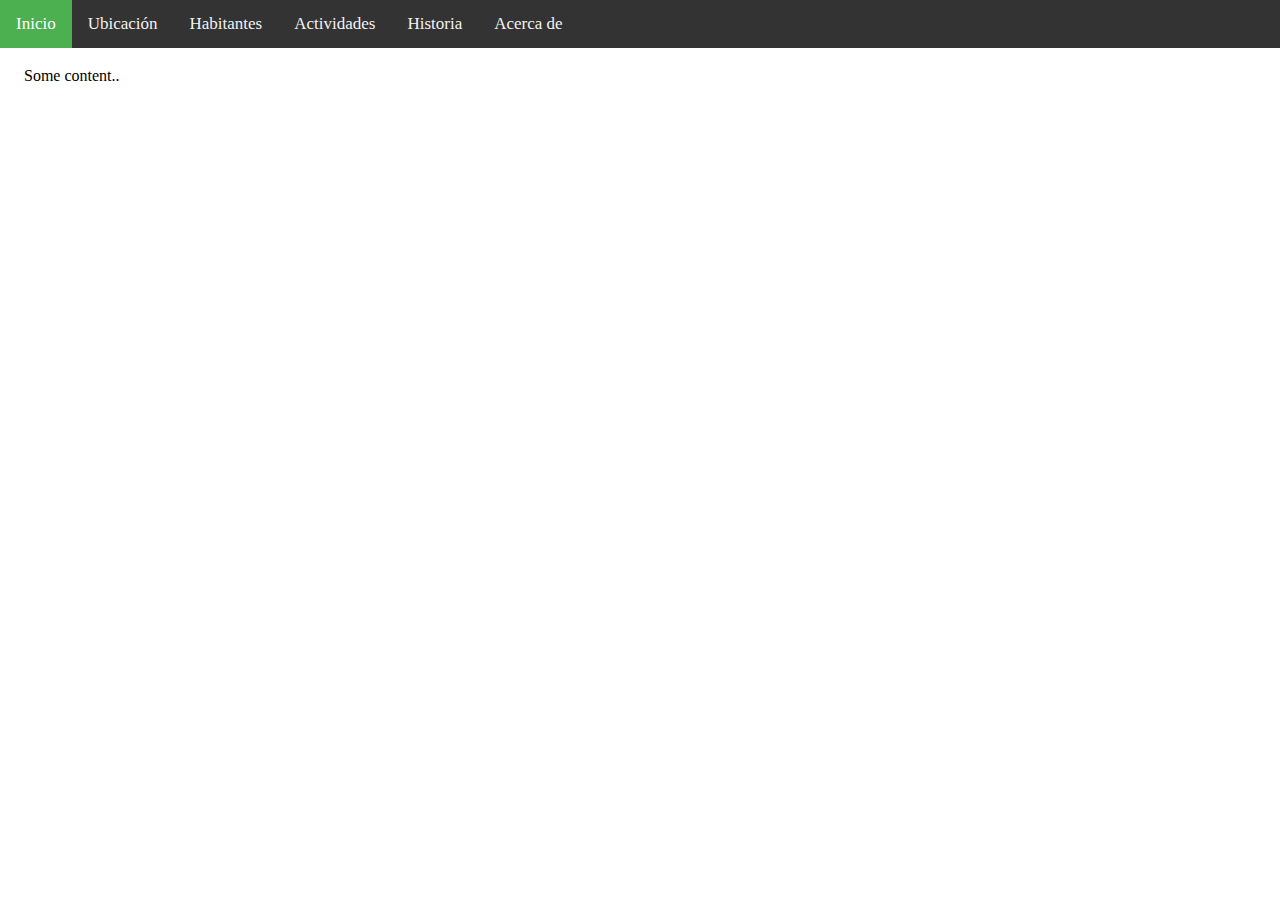
<file: index.html>
<!doctype html>
<html>
<head>
	<meta charset="UTF-8">
	<meta name="viewport" content="width=device-width, initial-scale=1">
	<link rel="stylesheet" href="css/styles.css">
  <title>Inicio</title>
</head>
<body>
 <div class="topnav">
  <a class="active" href="#home">Inicio</a>
  <a href="#location">Ubicación</a>
  <a href="#inhabitants">Habitantes</a>
  <a href="#activities">Actividades</a>
  <a href="history.html">Historia</a>
  <a href="#about">Acerca de</a>
</div> 


<div style="padding-left:16px">
  <h2>Top Navigation Example</h2>
  <p>Some content..</p>
</div>
<script src="js/script.js"></script>
</body>
</html>
</file>
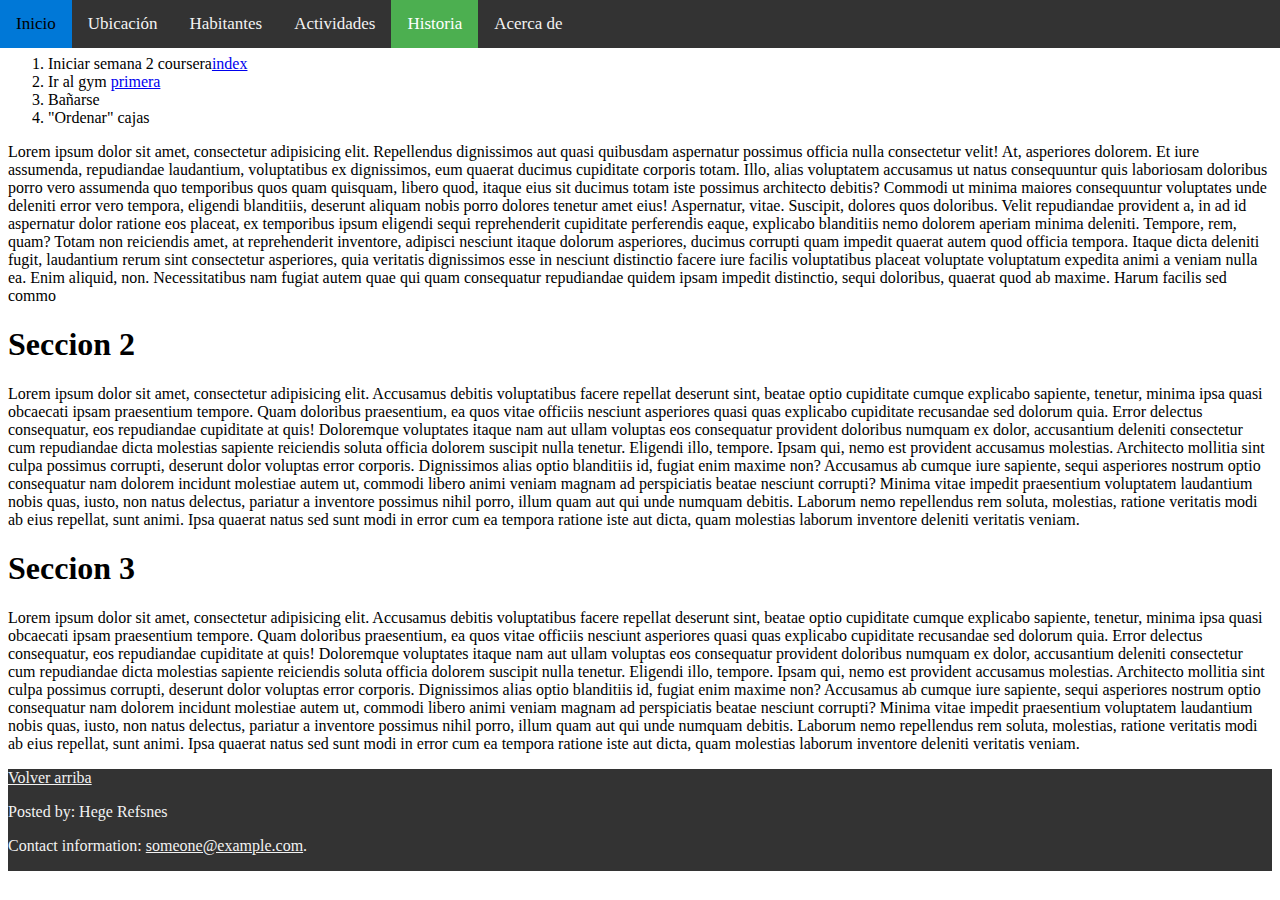
<file: history.html>
<!DOCTYPE html>
<html>
<head>
	<meta charset="UTF-8">
	<meta name="viewport" content="width=device-width, initial-scale=1">
	<link rel="stylesheet" href="css/styles.css">
	<title>Historia</title>
</head>
<body>

<div class="topnav" id="mySidenav">
  <a href="javascript:void(0)" class="closebtn" onclick="closeNav()">&times;</a>
  <a href="index.html">Inicio</a>
  <a href="#location">Ubicación</a>
  <a href="#inhabitants">Habitantes</a>
  <a href="#activities">Actividades</a>
  <a class="active" href="history.html">Historia</a>
  <a href="#about">Acerca de</a>
</div> 
<span class="side-menu" onclick="openNav()">&#9776;Menu</span>
<div class="topdiv" id="top-of">
<ol id="btop">
  <li>Iniciar semana 2 coursera<a href="index.html">index</a></li>
  <li>Ir al gym <a href="#salta3">primera</a></li>
  <li>Bañarse</li>
  <li>&quot;Ordenar&quot; cajas</li>
</ol>
</div>



<div id="salta"> <p> Lorem ipsum dolor sit amet, consectetur adipisicing elit. Repellendus dignissimos aut quasi quibusdam aspernatur possimus officia nulla consectetur velit! At, asperiores dolorem. Et iure assumenda, repudiandae laudantium, voluptatibus ex dignissimos, eum quaerat ducimus cupiditate corporis totam. Illo, alias voluptatem accusamus ut natus consequuntur quis laboriosam doloribus porro vero assumenda quo temporibus quos quam quisquam, libero quod, itaque eius sit ducimus totam iste possimus architecto debitis? Commodi ut minima maiores consequuntur voluptates unde deleniti error vero tempora, eligendi blanditiis, deserunt aliquam nobis porro dolores tenetur amet eius! Aspernatur, vitae. Suscipit, dolores quos doloribus. Velit repudiandae provident a, in ad id aspernatur dolor ratione eos placeat, ex temporibus ipsum eligendi sequi reprehenderit cupiditate perferendis eaque, explicabo blanditiis nemo dolorem aperiam minima deleniti. Tempore, rem, quam? Totam non reiciendis amet, at reprehenderit inventore, adipisci nesciunt itaque dolorum asperiores, ducimus corrupti quam impedit quaerat autem quod officia tempora. Itaque dicta deleniti fugit, laudantium rerum sint consectetur asperiores, quia veritatis dignissimos esse in nesciunt distinctio facere iure facilis voluptatibus placeat voluptate voluptatum expedita animi a veniam nulla ea. Enim aliquid, non. Necessitatibus nam fugiat autem quae qui quam consequatur repudiandae quidem ipsam impedit distinctio, sequi doloribus, quaerat quod ab maxime. Harum facilis sed commo
</p>
</div>
<section id="salta2"><h1>Seccion 2</h1>
  <p>Lorem ipsum dolor sit amet, consectetur adipisicing elit. Accusamus debitis voluptatibus facere repellat deserunt sint, beatae optio cupiditate cumque explicabo sapiente, tenetur, minima ipsa quasi obcaecati ipsam praesentium tempore. Quam doloribus praesentium, ea quos vitae officiis nesciunt asperiores quasi quas explicabo cupiditate recusandae sed dolorum quia. Error delectus consequatur, eos repudiandae cupiditate at quis! Doloremque voluptates itaque nam aut ullam voluptas eos consequatur provident doloribus numquam ex dolor, accusantium deleniti consectetur cum repudiandae dicta molestias sapiente reiciendis soluta officia dolorem suscipit nulla tenetur. Eligendi illo, tempore. Ipsam qui, nemo est provident accusamus molestias. Architecto mollitia sint culpa possimus corrupti, deserunt dolor voluptas error corporis. Dignissimos alias optio blanditiis id, fugiat enim maxime non? Accusamus ab cumque iure sapiente, sequi asperiores nostrum optio consequatur nam dolorem incidunt molestiae autem ut, commodi libero animi veniam magnam ad perspiciatis beatae nesciunt corrupti? Minima vitae impedit praesentium voluptatem laudantium nobis quas, iusto, non natus delectus, pariatur a inventore possimus nihil porro, illum quam aut qui unde numquam debitis. Laborum nemo repellendus rem soluta, molestias, ratione veritatis modi ab eius repellat, sunt animi. Ipsa quaerat natus sed sunt modi in error cum ea tempora ratione iste aut dicta, quam molestias laborum inventore deleniti veritatis veniam.
  </p>
</section>

<section id="salta3"><h1>Seccion 3</h1>
  <p>Lorem ipsum dolor sit amet, consectetur adipisicing elit. Accusamus debitis voluptatibus facere repellat deserunt sint, beatae optio cupiditate cumque explicabo sapiente, tenetur, minima ipsa quasi obcaecati ipsam praesentium tempore. Quam doloribus praesentium, ea quos vitae officiis nesciunt asperiores quasi quas explicabo cupiditate recusandae sed dolorum quia. Error delectus consequatur, eos repudiandae cupiditate at quis! Doloremque voluptates itaque nam aut ullam voluptas eos consequatur provident doloribus numquam ex dolor, accusantium deleniti consectetur cum repudiandae dicta molestias sapiente reiciendis soluta officia dolorem suscipit nulla tenetur. Eligendi illo, tempore. Ipsam qui, nemo est provident accusamus molestias. Architecto mollitia sint culpa possimus corrupti, deserunt dolor voluptas error corporis. Dignissimos alias optio blanditiis id, fugiat enim maxime non? Accusamus ab cumque iure sapiente, sequi asperiores nostrum optio consequatur nam dolorem incidunt molestiae autem ut, commodi libero animi veniam magnam ad perspiciatis beatae nesciunt corrupti? Minima vitae impedit praesentium voluptatem laudantium nobis quas, iusto, non natus delectus, pariatur a inventore possimus nihil porro, illum quam aut qui unde numquam debitis. Laborum nemo repellendus rem soluta, molestias, ratione veritatis modi ab eius repellat, sunt animi. Ipsa quaerat natus sed sunt modi in error cum ea tempora ratione iste aut dicta, quam molestias laborum inventore deleniti veritatis veniam.
  </p>
</section>

<footer><a href="#top-of">Volver arriba</a></footer>
 <footer>
  <p>Posted by: Hege Refsnes</p>
  <p>Contact information: <a href="mailto:someone@example.com">
  someone@example.com</a>.</p>
</footer> 
<script src="js/script.js"></script>
</body>
</html>
</file>
<file: css/styles.css>
/*********** TOP NAVIGATION BAR ***********/

/* Add a black background color to the top navigation */
.topnav {
  background-color: #333;
  overflow: hidden;
  position: fixed;
  top: 0;
  left: 0;
  width: 100%;
}

/* Style the links inside the navigation bar */
.topnav a {
  float: left;
  color: #f2f2f2;
  text-align: center;
  padding: 14px 16px;
  text-decoration: none;
  font-size: 17px;
}

/* Change the color of links on hover  #ddd*/
.topnav a:hover {
  background-color: #0078d7;
  color: black;
}

/* Add a color to the active/current link */
.topnav a.active {
  background-color: #4CAF50;
  color: white;
}
/*para que topnav no se ubique sobre el contenido  */
.topdiv {
  margin-top: 55px;
}

/* footer */
footer {
  background-color: #333;
  overflow: hidden;
  width: 100%;
}
footer a, footer p{
  color: #f2f2f2;
}
/*ocultar menu en pantallas grandes*/
.side-menu {
  display: none;
  visibility: hidden;
}
.topnav .closebtn {
  display: none;
  visibility: hidden;
}


/*************  RWD ***********/
/*
$lg: 1170px;
$md: 1024px;
$sm: 640px;
$xs: 480px;

$body-font-size: (null: 16, $md: 15, $sm: 14, $xs: 13);
*/
@media only screen and (max-width: 575px) {
  /*.topnav a {
  padding: 6px 8px;
  font-size: 14px;
}*/

/* The side navigation menu */
.side-menu{
  font-size:30px;
  cursor: pointer;
  visibility: visible;
  display: inline;
}

.topnav {
  height: 100%; /* 100% Full-height */
  width: 0; /* 0 width - change this with JavaScript */
  position: fixed; /* Stay in place */
  z-index: 1; /* Stay on top */
  top: 0; /* Stay at the top */
  left: 0;
  background-color: #111; /* Black*/
  overflow-x: hidden; /* Disable horizontal scroll */
  padding-top: 15px; /* Place content 60px from the top */
  transition: 0.5s; /* 0.5 second transition effect to slide in the sidenav */
  font-size: 18px;
}

/* The navigation menu links */
.topnav a {
  padding: 8px 8px 8px 32px;
  text-decoration: none;
  font-size: 25px;
  color: #818181;
  display: block;
  transition: 0.3s;
  width: 100%;
}

/* When you mouse over the navigation links, change their color */
.topnav a:hover {
  color: #f1f1f1;
}

/* Position and style the close button (top right corner) */
.topnav .closebtn {
  position: relative;
  top: 0;
  right: 25px;
  font-size: 36px;
  margin-left: 50px;
  visibility: visible;
  display: inline;
}

/* Style page content - use this if you want to push the page content to the right when you open the side navigation */
#main {
  transition: margin-left .5s;
  padding: 20px;
}

body {
 font-size: 13px; 
}

}

@media only screen and (min-width: 576px) and (max-width: 767.98px) {
  .topnav {
    overflow: hidden;
    position: fixed;
    top: 0;
    left: 0;
    width: 100%;
  }

  .topnav a {
    padding: 8px 10px;
    font-size: 15px;
    display: initial;
  }
  body {
   font-size: 14px; 
  }

}

@media only screen and ((min-width: 768px) and (max-width: 991.98px) {
  .topnav {
    overflow: hidden;
    position: fixed;
    top: 0;
    left: 0;
    width: 100%;
  }
  .topnav a {
    padding: 9px 11px;
    font-size: 16px;
    display: initial;
}
body {
 font-size: 15px; 
}

}
</file>
